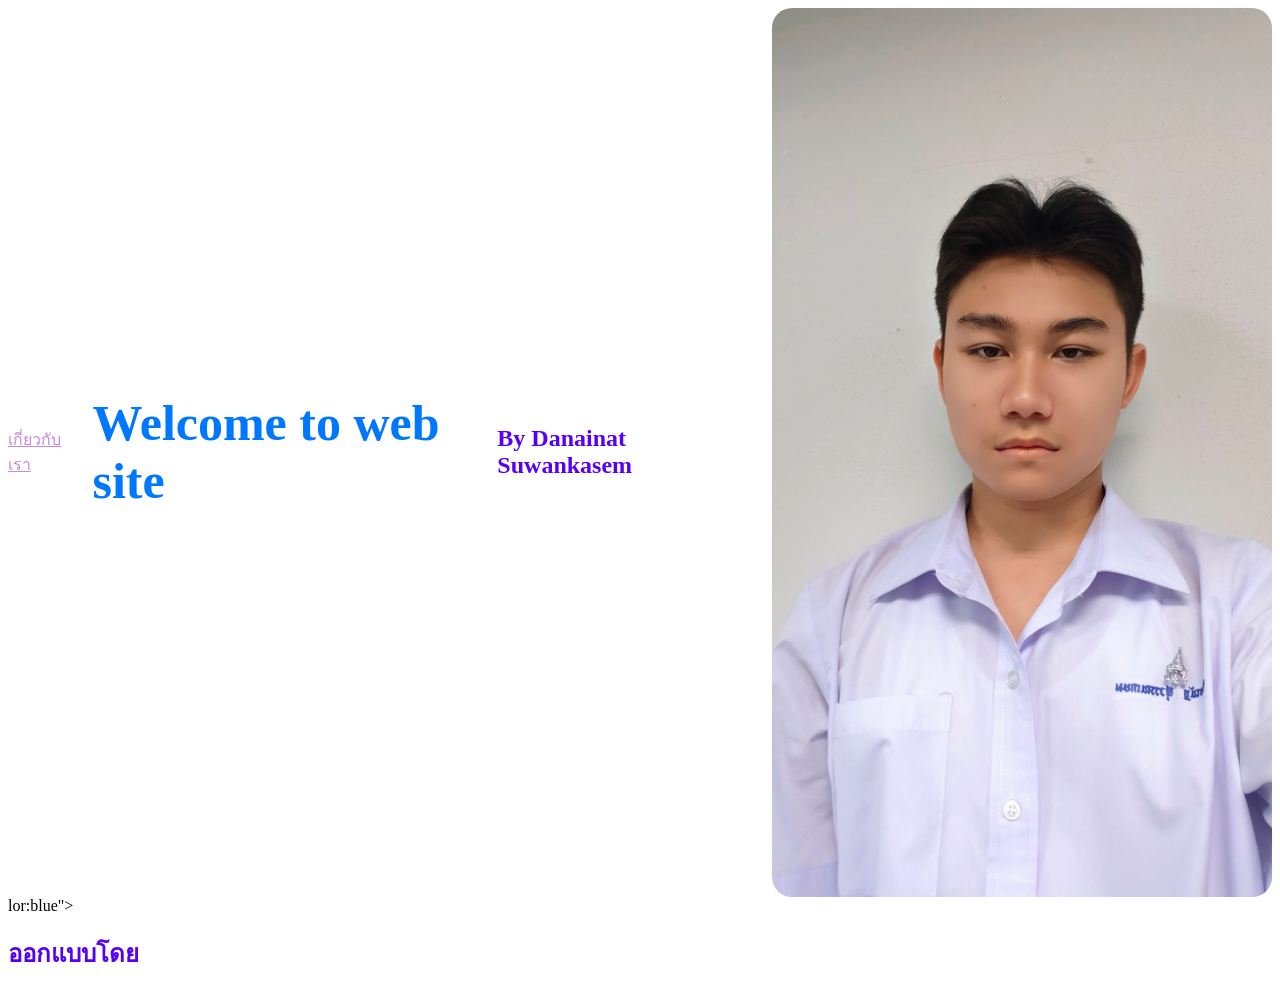
<file: index.html>
<!DOCTYPE html>
<html lang="en">
<head>
    <meta charset="UTF-8">
    <meta name="viewport" content="width=device-width, initial-scale=1.0">
    <title>HomePage</title>
    <link rel="stylesheet"href="style.css">
</head>
<body>
    <div class="container">
        <a href="about.html">เกี่ยวกับเรา</a>
        <h1 style="color: rgb(0, 119, 255);font-size: 50px;">Welcome to web site</h1>
        <h2>By Danainat Suwankasem</h2>
        <br>
        <img src="/image/shine.jpg" class="img"/>
    </div>
</body>
</html>lor:blue"></h1>
        <h2>ออกแบบโดย
</file>
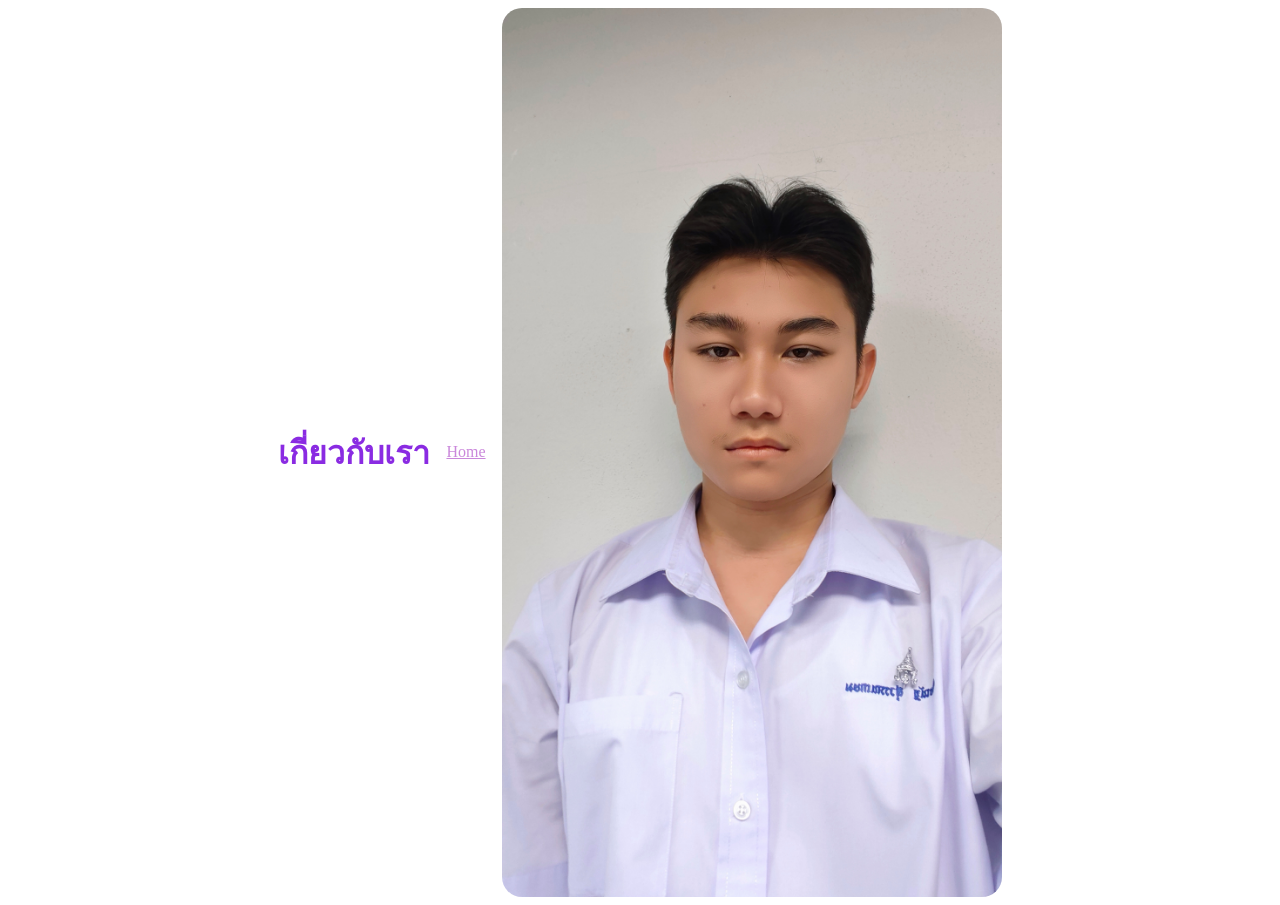
<file: about.html>
<!DOCTYPE html>
<html lang="en">
<head>
    <meta charset="UTF-8">
    <meta name="viewport" content="width=device-width, initial-scale=1.0">
    <title>My test</title>
    <link rel="stylesheet"href="style.css">
</head>
<body>
    <div class="container">
        <h1 class="blue">เกี่ยวกับเรา</h1>
        <a href="index.html">Home</a>
        <img src="/image/shine.jpg" class="img"/>

    </div>
</body>
</html>
</file>
<file: style.css>
h2{
    color: rgb(87, 0, 248);
}

.container {
  display: flex;
  gap: 16px;
  justify-content: center;
  align-items: center;   
}


.blue{
    color: blueviolet;
}

a{
    color: rgb(202, 135, 219);
}

a:hover{
    color: brown;
    font-size: 30px;
}

.img{
    width: 500px;
    border-radius: 20px;
}
</file>
